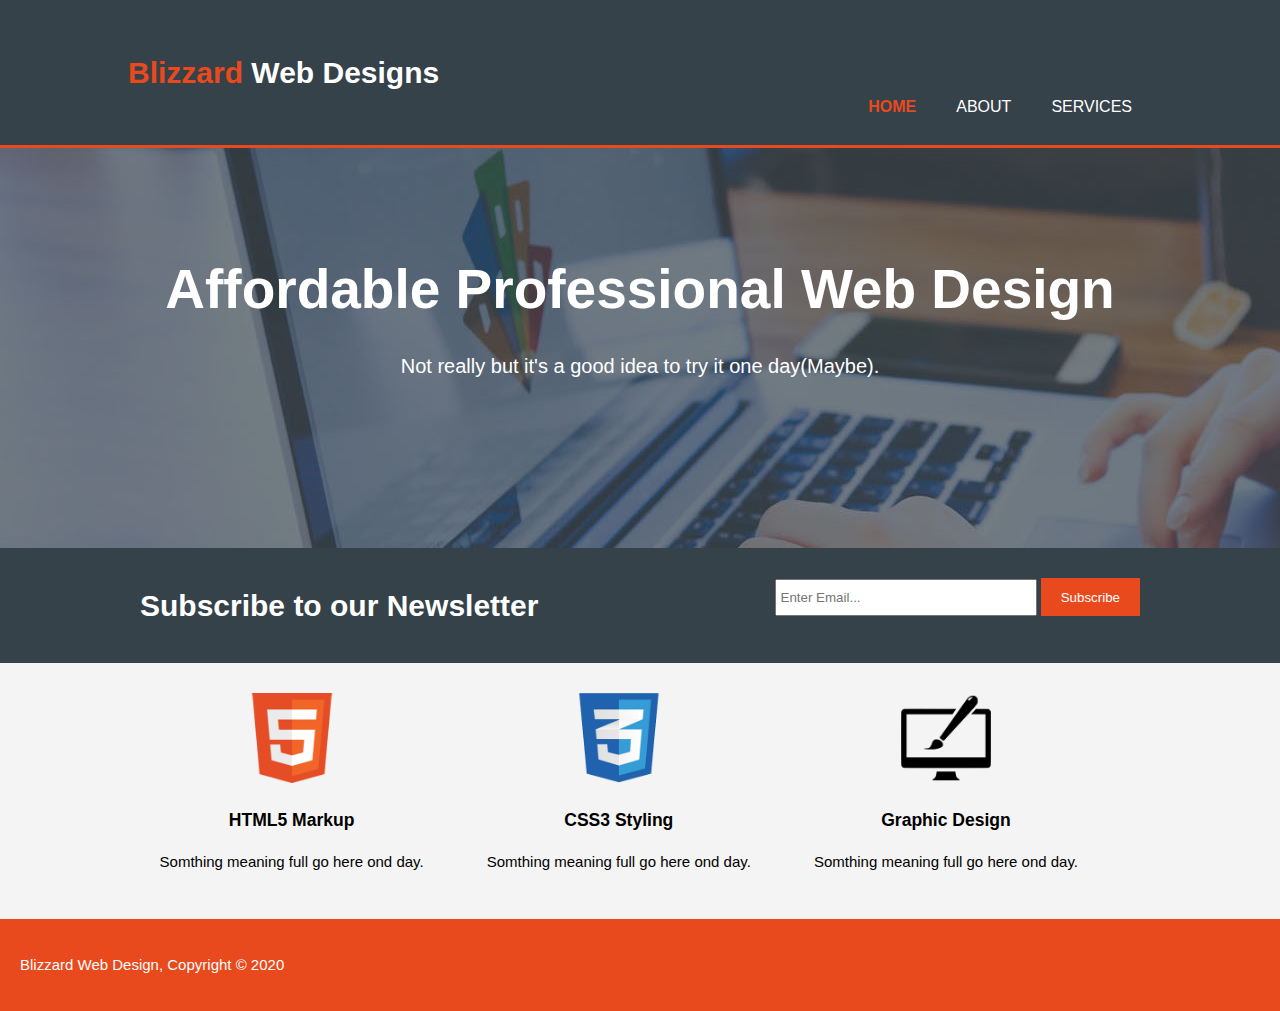
<file: Basic Interactive Website/index.html>
<!DOCTYPE html>
<html lang="en" dir="ltr">
  <head>
    <meta charset="utf-8">
    <meta name="viewport" content="width=device-width">
    <meta name="description" content="Building First site to learn">
    <meta name="keywords" content="web design">
    <meta name="author" content="Nitin">
    <title>Nitin's Web Design | Welcome!!</title>
    <link rel="stylesheet" href="./css/style.css">
  </head>
  <body>
    <header>
      <div class="container">
        <div class="branding">
          <h1><span class="highlight">Blizzard</span> Web Designs</h1>
        </div>
        <nav>
          <ul>
            <li class="current"><a href="index.html">Home</a></li>
            <li><a href="about.html">About</a></li>
            <li><a href="services.html">Services</a></li>
          </ul>
        </nav>
      </div>
    </header>
    <section id="showcase">
      <div class="container">
        <h1>Affordable Professional Web Design</h1>
        <p>Not really but it's a good idea to try it one day(Maybe).</p>
      </div>
    </section>
    <section id="newsletter">
      <div class="container">
        <h1>Subscribe to our Newsletter</h1>
        <form>
          <input type="email" placeholder="Enter Email...">
          <button type="submit" class="button_1">Subscribe</button>
        </form>
      </div>
    </section>
    <section id="boxes">
      <div class="container">
        <div class="box">
          <img src="./img/logo_html.png" alt="">
          <h3>HTML5 Markup</h3>
          <p>Somthing meaning full go here ond day.</p>
        </div>
        <div class="box">
          <img src="./img/logo_css.png" alt="">
          <h3>CSS3 Styling</h3>
          <p>Somthing meaning full go here ond day.</p>
        </div>
        <div class="box">
          <img src="./img/logo_brush.png" alt="">
          <h3>Graphic Design</h3>
          <p>Somthing meaning full go here ond day.</p>
        </div>
      </div>
    </section>
    <footer>
      <p>Blizzard Web Design, Copyright &copy; 2020</p>
    </footer>
  </body>
</html>
</file>
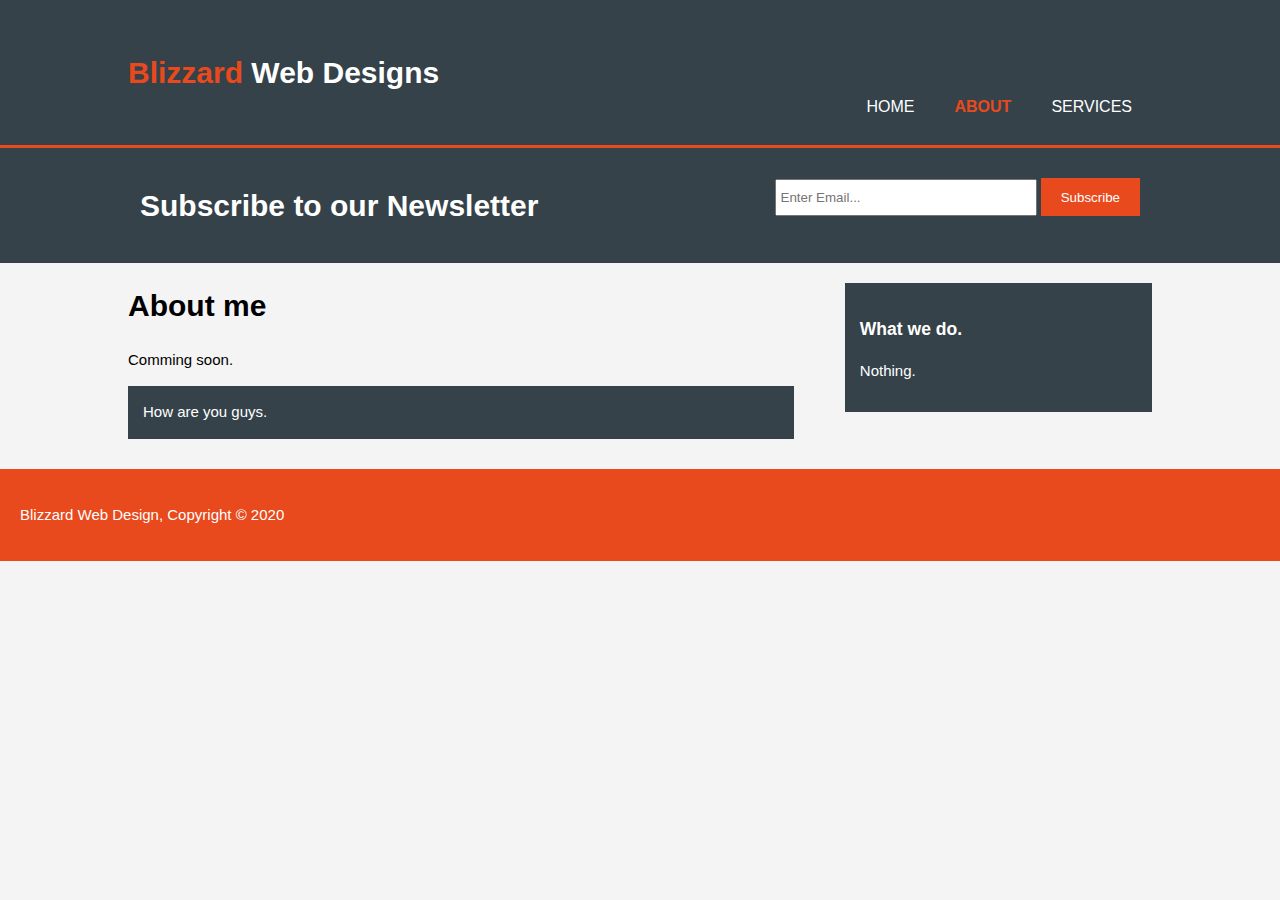
<file: Basic Interactive Website/about.html>
<!DOCTYPE html>
<html lang="en" dir="ltr">
  <head>
    <meta charset="utf-8">
    <meta name="viewport" content="width=device-width">
    <meta name="description" content="Building First site to learn">
    <meta name="keywords" content="web design">
    <meta name="author" content="Nitin">
    <title>Nitin's Web Design | About</title>
    <link rel="stylesheet" href="./css/style.css">
  </head>
  <body>
    <header>
      <div class="container">
        <div class="branding">
          <h1><span class="highlight">Blizzard</span> Web Designs</h1>
        </div>
        <nav>
          <ul>
            <li><a href="index.html">Home</a></li>
            <li class="current"><a href="index.html">About</a></li>
            <li><a href="index.html">Services</a></li>
          </ul>
        </nav>
      </div>
    </header>


    <section id="newsletter">
      <div class="container">
        <h1>Subscribe to our Newsletter</h1>
        <form>
          <input type="email" placeholder="Enter Email...">
          <button type="submit" class="button_1">Subscribe</button>
        </form>
      </div>
    </section>
    <section id="main">
      <div class="container">
        <article id="main-col">
          <h1 class="page-title">About me</h1>
          <p>Comming soon.</p>
          <p class="dark">How are you guys.</p>

        </article>
        <aside id="sidebar">
          <div class="dark">
          <h3>What we do.</h3>
          <p>Nothing.</p>
          </div>
        </aside>
      </div>
    </section>
    <footer>
      <p>Blizzard Web Design, Copyright &copy; 2020</p>
    </footer>
  </body>
</html>
</file>
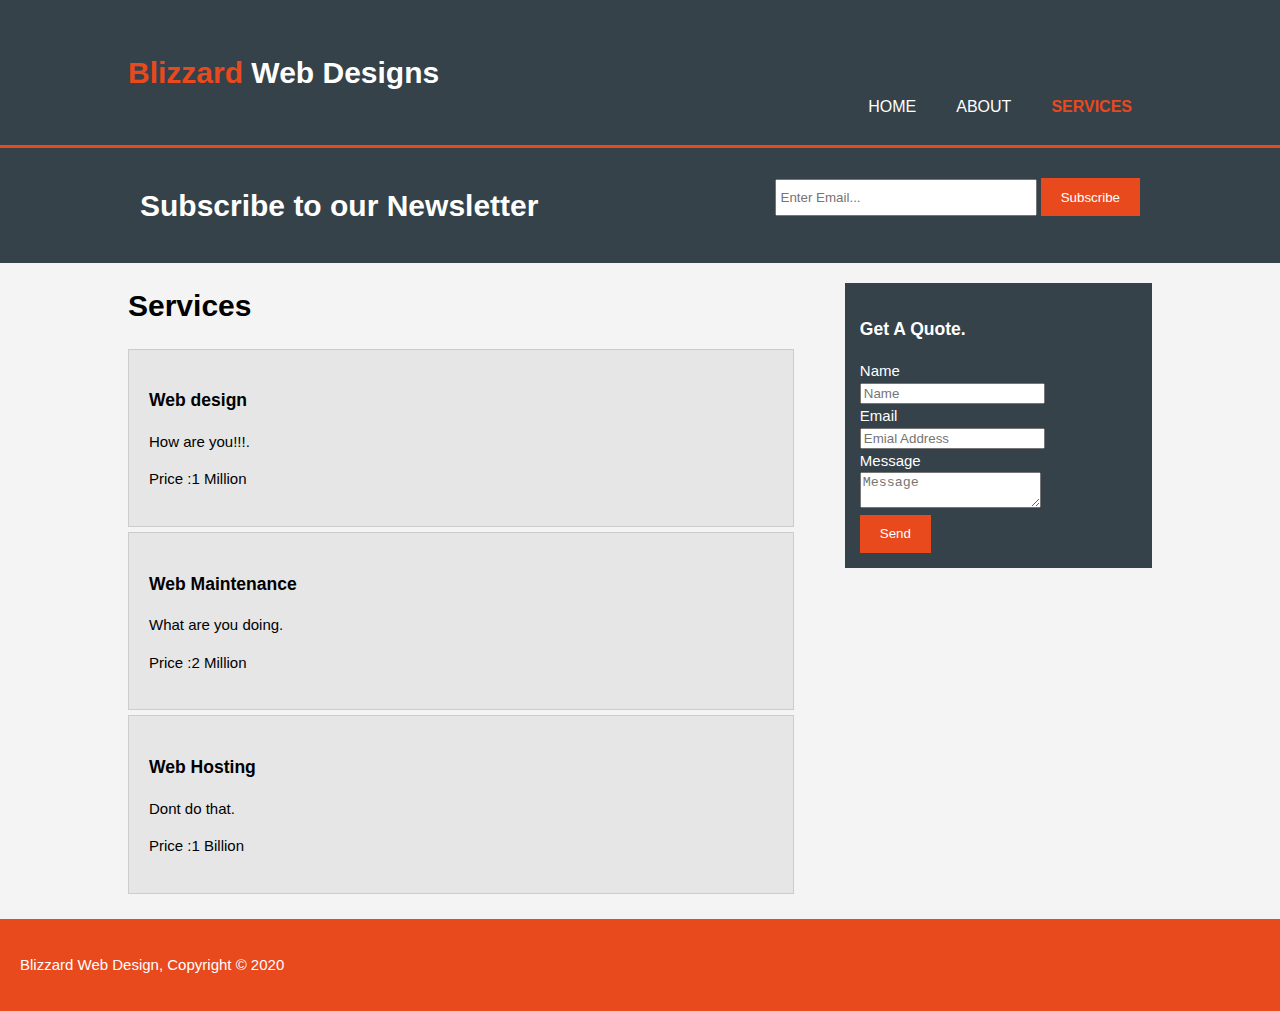
<file: Basic Interactive Website/services.html>
<!DOCTYPE html>
<html lang="en" dir="ltr">
  <head>
    <meta charset="utf-8">
    <meta name="viewport" content="width=device-width">
    <meta name="description" content="Building First site to learn">
    <meta name="keywords" content="web design">
    <meta name="author" content="Nitin">
    <title>Nitin's Web Design | Services</title>
    <link rel="stylesheet" href="./css/style.css">
  </head>
  <body>
    <header>
      <div class="container">
        <div class="branding">
          <h1><span class="highlight">Blizzard</span> Web Designs</h1>
        </div>
        <nav>
          <ul>
            <li><a href="index.html">Home</a></li>
            <li><a href="index.html">About</a></li>
            <li class="current"><a href="index.html">Services</a></li>
          </ul>
        </nav>
      </div>
    </header>


    <section id="newsletter">
      <div class="container">
        <h1>Subscribe to our Newsletter</h1>
        <form>
          <input type="email" placeholder="Enter Email...">
          <button type="submit" class="button_1">Subscribe</button>
        </form>
      </div>
    </section>
    <section id="main">
      <div class="container">
        <article id="main-col">
          <h1 class="page-title">Services</h1>
          <ul id="services">
            <li>
              <h3>Web design</h3>
              <p>How are you!!!.</p>
              <p>Price :1 Million</p>
            </li>
            <li>
              <h3>Web Maintenance</h3>
              <p>What are you doing.</p>
              <p>Price :2 Million</p>
            </li>
            <li>
              <h3>Web Hosting</h3>
              <p>Dont do that.</p>
              <p>Price :1 Billion</p>
            </li>
          </ul>
        </article>
        <aside id="sidebar">
          <div class="dark">
          <h3>Get A Quote.</h3>
          <form class="quote">
    						<div>
    							<label>Name</label><br>
    							<input type="text" placeholder="Name">
    						</div>
    						<div>
    							<label>Email</label><br>
    							<input type="email" placeholder="Emial Address">
    						</div>
    						<div>
    							<label>Message</label><br>
    							<textarea placeholder="Message"></textarea>
    						</div>
    						<button class="button_1" type="submit">Send</button>
  					</form>

          </div>
        </aside>
      </div>
    </section>
    <footer>
      <p>Blizzard Web Design, Copyright &copy; 2020</p>
    </footer>
  </body>
</html>
</file>
<file: Basic Interactive Website/css/style.css>
body {
  font-family: Arial, Helvetica, sans-serif;
  font-size: 15px;
  line-height: 1.5;
  padding: 0;
  margin: 0;
  background-color:#f4f4f4;
}
/*Global*/
.container{
  width: 80%;
  margin: auto;
  overflow: hidden;
}
ul{
  padding: 0;
  margin: 0;
}

.button_1{
  height: 38px;
  background: #e8491d;
  border: 0;
  padding-left: 20px;
  padding-right: 20px;
  color: #ffffff;
}
.dark{
  padding: 15px;
  background: #35424a;
  color: #ffffff;
  margin-top: 10px;
  margin-bottom: 10px;

}

/*header*/
header{
  background: #35424a;
  color: #ffffff;
  padding-top: 30px;
  min-height: 70px;
  border-bottom: #e8491d 3px solid;
  padding-bottom: 30px;

}


header a{
  color: #ffffff;
  text-decoration: none;
  text-transform: uppercase;
  font-size: 16px
}


header li{
  float: left;
  display: inline;
  padding:0 20px 0 20px;
  position: relative;
  top:30px

}

header #branding{
  float: left;
}

header #branding h1{
    margin: 0;
}

header nav{
  float:  right;
  margin-top: -50px;
}
header .highlight, header .current a{
  color:#e8491d;
  font-weight: bold;

}

header a:hover{
  color: #cccccc;
  font-weight: bold;
}

/* showcase*/
#showcase{
  min-height: 400px;
  background: url('../img/showcase.jpg') no-repeat 0 -400px;
  text-align: center;
  color: #ffffff;

}
#showcase h1{
  margin-top: 100px;
  font-size: 55px;
  margin-bottom:10px;
}

#showcase p{
  font-size: 20px;
}
/*newsletter*/
#newsletter{
  padding: 15px;
  color: #ffffff;
  background: #35424a
}

#newsletter h1{
  float: left;

}

#newsletter form{
  float: right;
  margin-top: 15px;
}

#newsletter input[type="email"]{
  padding: 4px;
  height: 25px;
  width: 250px
}

/*boxes*/
#boxes{
  margin-top: 20px;
}
#boxes .box{
  float: left;
  text-align: center;
  width: 30%;
  padding: 10px;
}
#boxes .box img{
  width: 90px;
}

/*sidebar*/

article#main-col{
  float: left;
  width: 65%;

}

aside#sidebar{
  float: right;
  width: 30%;
  margin-top: 10px;
}

aside#sidebar .quota input, aside#sidebar .quota textarea{
  width: 90%
  padding:5px;

}

ul#services li{
  list-style: none;
  padding: 20px;
  border: #cccccc solid 1px;
  margin-bottom: 5px;
  background: #e6e6e6;


}


footer{
  padding: 20px;
  margin-top: 20px;
  color: #ffffff;
  background-color: #e8491d;
}


@media (max-width: 768px) {
header #branding,
header nav,
header nav li,
#newsletter h1,
#newsletter form,
#boxes .box,
article#main-col,
aside#sidebar{
  float: none;
  text-align: center;
  width: 100%;
}

header{
  padding-bottom: 20px;
}
#showcase h1{
  margin-top: 40px;
}
#newsletter button, .quote button{
  display:block;
  width: 100%;
}
#newsletter form input[type = "email"], .quote input, .quote textarea{
  width: 100%;
  margin-bottom: 5px;

}

}
</file>
